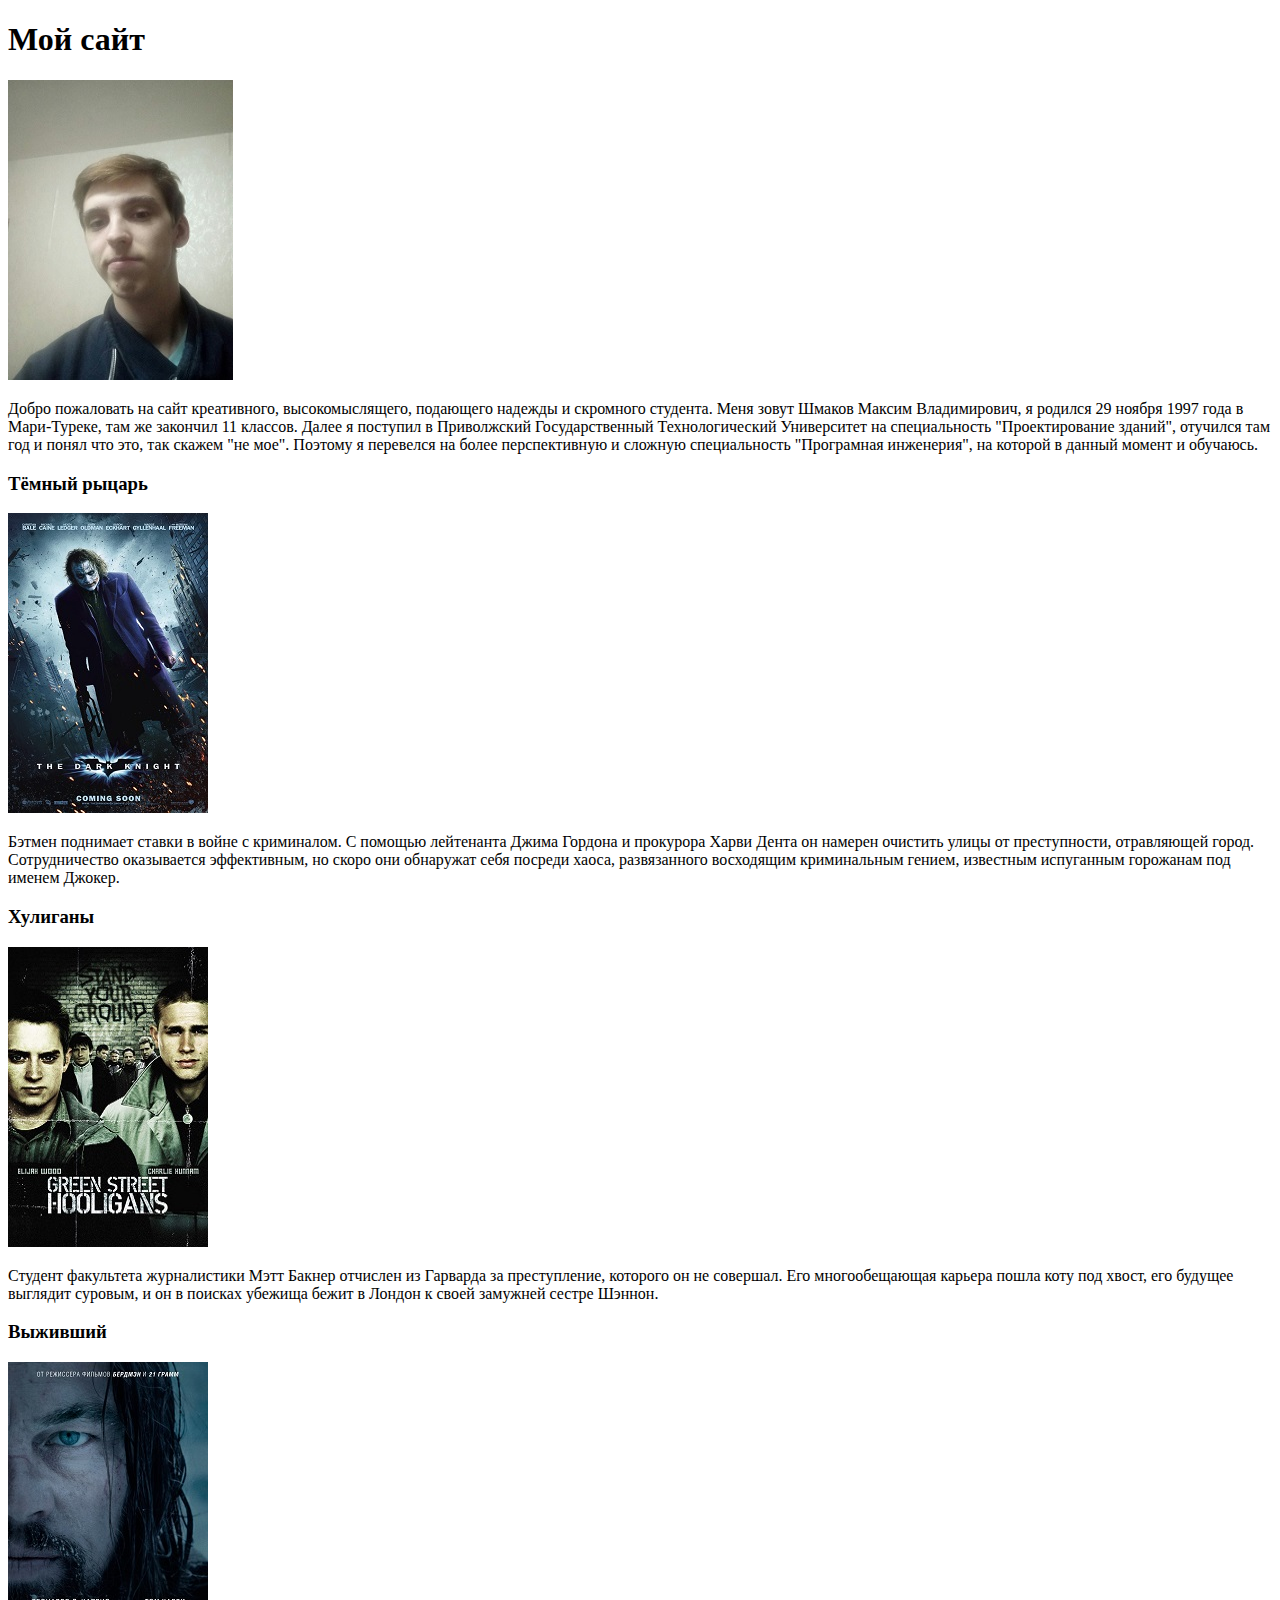
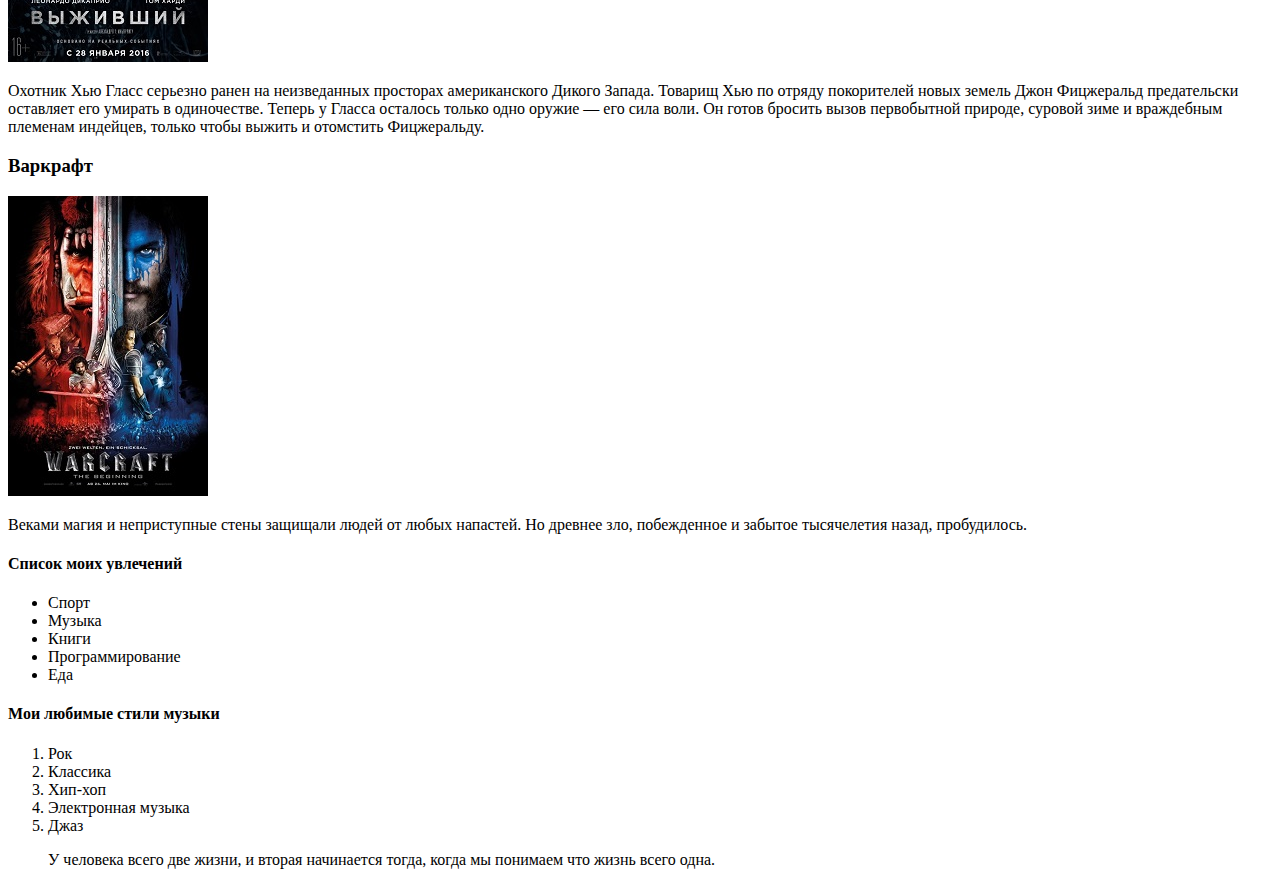
<file: FrontEnd/1/index.html>
<!DOCTYPE html>
<html>
  <head>
    <meta charset="UTF-8">
    <title>Мой сайт</title>
  </head>
  <body>
    <header>
      <h1 class="main_caption">Мой сайт</h1>
    </header>
    <div class="main_text">
      <div class="photo">
        <img src="images/photo.jpg" alt="">
      </div>
      <div class="description">
        <p>Добро пожаловать на сайт креативного, высокомыслящего, подающего надежды и скромного студента. Меня зовут Шмаков Максим Владимирович, я родился 29 ноября 1997 года в Мари-Туреке, там же закончил 11 классов. Далее я поступил в Приволжский Государственный Технологический Университет на специальность "Проектирование зданий", отучился там год и понял что это, так скажем "не мое". Поэтому я перевелся на более перспективную и сложную специальность "Програмная инженерия", на которой в данный момент и обучаюсь.</p>
      </div>
    </div>
      <div class="films">
        <div class="the_dark_knight">
          <h3>Тёмный рыцарь</h3>
            <p class="image_films">
              <img src="images/the_dark_knight.jpg" alt="">
            </p>
            <div class="descriptions_films">
              <p>Бэтмен поднимает ставки в войне с криминалом. С помощью лейтенанта Джима Гордона и прокурора Харви Дента он намерен очистить улицы от преступности, отравляющей город. Сотрудничество оказывается эффективным, но скоро они обнаружат себя посреди хаоса, развязанного восходящим криминальным гением, известным испуганным горожанам под именем Джокер.</p>
            </div>
        </div>
        <div class="green_street_hooligans">
          <h3>Хулиганы</h3>
          <p class="image_films">
            <img src="images/green_street_hooligans.jpg" alt="green_street_hooligans">
          </p>
          <div class="description_films">
            <p>Студент факультета журналистики Мэтт Бакнер отчислен из Гарварда за преступление, которого он не совершал. Его многообещающая карьера пошла коту под хвост, его будущее выглядит суровым, и он в поисках убежища бежит в Лондон к своей замужней сестре Шэннон.</p>
          </div>
        </div>
        <div class="the_revenant">
          <h3>Выживший</h3>
          <p class="image_films">
            <img src="images/the_revenant.jpg" alt="">
          </p>
          <div class="description_films">
            <p>Охотник Хью Гласс серьезно ранен на неизведанных просторах американского Дикого Запада. Товарищ Хью по отряду покорителей новых земель Джон Фицжеральд предательски оставляет его умирать в одиночестве. Теперь у Гласса осталось только одно оружие — его сила воли. Он готов бросить вызов первобытной природе, суровой зиме и враждебным племенам индейцев, только чтобы выжить и отомстить Фицжеральду.</p>
          </div>
        </div>
        <div class="wow">
          <h3>Варкрафт</h3>
          <p class="image_films">
            <img src="images/world_of_warcraft.jpg" alt="">
          </p>
          <div class="description_films">
            <p>Веками магия и неприступные стены защищали людей от любых напастей. Но древнее зло, побежденное и забытое тысячелетия назад, пробудилось.</p>
          </div>
        </div>
      </div>
      <div class="list">
        <div class="list_marking">
          <h4>Список моих увлечений</h4>
          <ul>
            <li>Спорт</li>
            <li>Музыка</li>
            <li>Книги</li>
            <li>Программирование</li>
            <li>Еда</li>
          </ul>
        </div>
        <div class="list_numbering">
          <h4>Мои любимые стили музыки</h4>
          <ol>
            <li>Рок</li>
            <li>Классика</li>
            <li>Хип-хоп</li>
            <li>Электронная музыка</li>
            <li>Джаз</li>
          </ol>
        </div>
      </div>
    <footer>
      <blockquote>У человека всего две жизни, и вторая начинается тогда, когда мы понимаем что жизнь всего одна.</blockquote>
    </footer>
  </body>
</html>
</file>
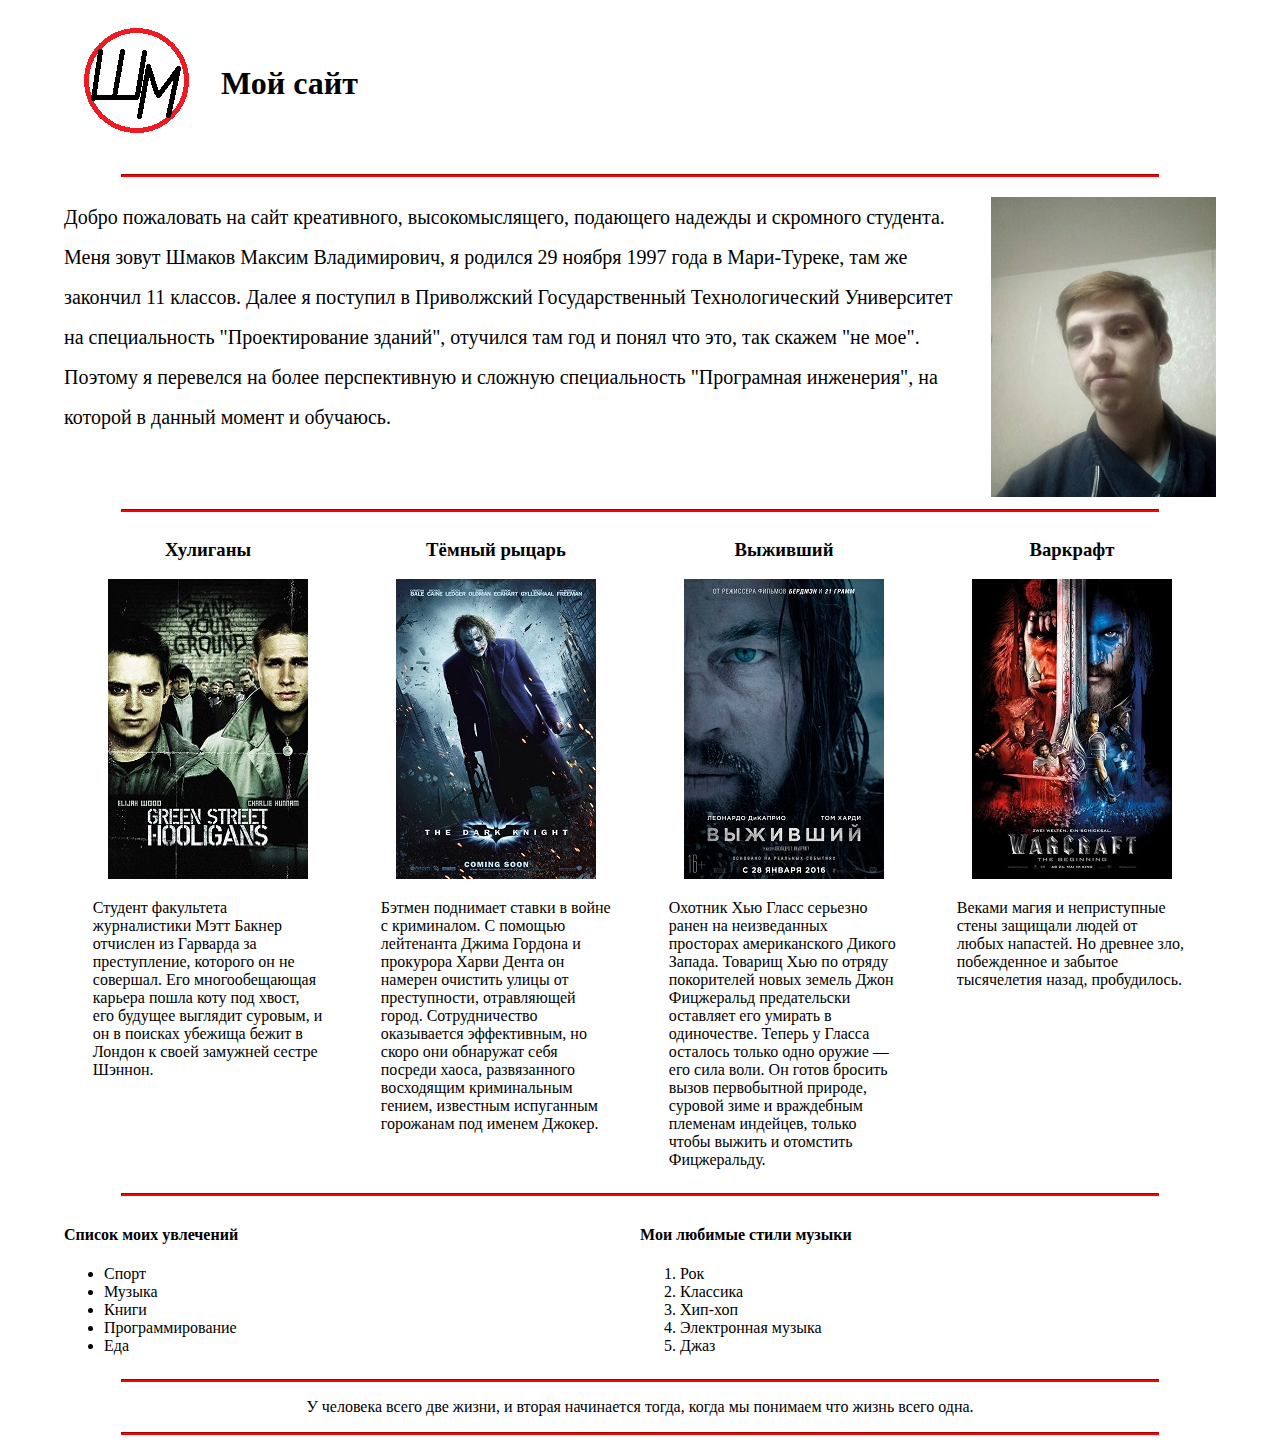
<file: FrontEnd/3/index.html>
<!DOCTYPE html>
<html>
  <head>
    <meta charset="UTF-8">
    <link rel="stylesheet" href="media-queries.css">
    <link rel="stylesheet" href="style.css">
    <title>Мой сайт</title>
  </head>
  <body>
    <header>
      <div class="logotip">
        <img src="images/logo.png" alt="">
        <div class="clear"></div>
      </div>
      <h1 class="main_caption">Мой сайт</h1>
    </header>
    <hr>
    <div class="main_text">
      <div class="photo">
        <img src="images/photo.jpg" alt="">
        <div class="clear"></div>
      </div>
      <div class="description">
        <p>Добро пожаловать на сайт креативного, высокомыслящего, подающего надежды и скромного студента. Меня зовут Шмаков Максим Владимирович, я родился 29 ноября 1997 года в Мари-Туреке, там же закончил 11 классов. Далее я поступил в Приволжский Государственный Технологический Университет на специальность "Проектирование зданий", отучился там год и понял что это, так скажем "не мое". Поэтому я перевелся на более перспективную и сложную специальность "Програмная инженерия", на которой в данный момент и обучаюсь.</p>
        <div class="clear"></div>
      </div>
    </div>
    <hr>
    <div class="films">       
      <div class="green_street_hooligans">
        <h3>Хулиганы</h3>
        <p class="image_films">
          <img src="images/green_street_hooligans.jpg" alt="green_street_hooligans">
        </p>
        <div class="description_films">
          <p>Студент факультета журналистики Мэтт Бакнер отчислен из Гарварда за преступление, которого он не совершал. Его многообещающая карьера пошла коту под хвост, его будущее выглядит суровым, и он в поисках убежища бежит в Лондон к своей замужней сестре Шэннон.</p>
        </div>
        <div class="clear"></div>
      </div>
      <div class="the_dark_knight">
        <h3>Тёмный рыцарь</h3>
        <p class="image_films">
          <img src="images/the_dark_knight.jpg" alt="">
        </p>
        <div class="description_films">
          <p>Бэтмен поднимает ставки в войне с криминалом. С помощью лейтенанта Джима Гордона и прокурора Харви Дента он намерен очистить улицы от преступности, отравляющей город. Сотрудничество оказывается эффективным, но скоро они обнаружат себя посреди хаоса, развязанного восходящим криминальным гением, известным испуганным горожанам под именем Джокер.</p>
        </div>
        <div class="clear"></div>
      </div>
      <div class="the_revenant">
        <h3>Выживший</h3>
        <p class="image_films">
          <img src="images/the_revenant.jpg" alt="">
        </p>
        <div class="description_films">
          <p>Охотник Хью Гласс серьезно ранен на неизведанных просторах американского Дикого Запада. Товарищ Хью по отряду покорителей новых земель Джон Фицжеральд предательски оставляет его умирать в одиночестве. Теперь у Гласса осталось только одно оружие — его сила воли. Он готов бросить вызов первобытной природе, суровой зиме и враждебным племенам индейцев, только чтобы выжить и отомстить Фицжеральду.</p>
        </div>
        <div class="clear"></div>
      </div>
      <div class="wow">
        <h3>Варкрафт</h3>
        <p class="image_films">
          <img src="images/world_of_warcraft.jpg" alt="">
        </p>
        <div class="description_films">
          <p>Веками магия и неприступные стены защищали людей от любых напастей. Но древнее зло, побежденное и забытое тысячелетия назад, пробудилось.</p>
        </div>
        <div class="clear"></div>
      </div>
    </div>
    <hr>
    <div class="list">
      <div class="list_marking">
        <h4>Список моих увлечений</h4>
        <ul>
          <li>Спорт</li>
          <li>Музыка</li>
          <li>Книги</li>
          <li>Программирование</li>
          <li>Еда</li>
        </ul>
        <div class="clear"></div>
      </div>
      <div class="list_numbering">
        <h4>Мои любимые стили музыки</h4>
        <ol>
          <li>Рок</li>
          <li>Классика</li>
          <li>Хип-хоп</li>
          <li>Электронная музыка</li>
          <li>Джаз</li>
        </ol>
        <div class="clear"></div>
      </div>
    </div>
    <hr>
    <footer>
      <blockquote>У человека всего две жизни, и вторая начинается тогда, когда мы понимаем что жизнь всего одна.</blockquote>
    </footer>
    <hr>
  </body>
</html>
</file>
<file: FrontEnd/3/media-queries.css>
@media screen and (max-width: 350px)
{
    .the_dark_knight,
    .green_street_hooligans,
    .the_revenant,
    .wow
    {
  	    clear: both;
        text-align: center;
    }
}

@media screen and (max-width: 500px)
{
    .photo
    {
        display: none;
    }
}

@media screen and (min-width: 600px) and (max-width: 1250px)
{
    .the_dark_knight,
    .green_street_hooligans,
    .the_revenant,
   .wow
    {
        width: 50%;
    }
}

@media screen and (min-width: 1250px)
{
    .the_dark_knight,
    .green_street_hooligans,
    .the_revenant,
    .wow
    {
        width: 25%;
    }
}
</file>
<file: FrontEnd/3/style.css>
header
{
    display: flex;
    align-items: center;
    margin: auto;
}

footer
{
    text-align: center;
}

body 
{
    width: 90%;
    max-width: 1220px;
    margin: auto;
}

h3
{
    text-align: center;
}

h4
{
    text-align: left;
}

hr
{
    width: 90%;
    height: 1px;
    border-color: red;
    background-color: red;
}

.films
{
    display: table;
}

.description_films
{
    width: 80%;
    text-align: left;
    margin-left: 10%;
}

.the_dark_knight,
.green_street_hooligans,
.the_revenant,
.wow
{
    float: left;
    min-width: 250px;
}

.image_films
{
    text-align: center;
}

.logotip
{
    float: left;
    clear: both;
}

.description
{
    text-align: left;
    line-height: 2;
    font-size: 20px;
}

.list_marking,
.list_numbering
{
    width: 50%;
    float: left;
    min-width: 200px;
}

.list
{
    width: 100%;
    display: table;
    align-items: center;
}

.photo
{ 
    float: right;
    margin-left: 25px;
}

.clear
{
    clear: both;
}
</file>
